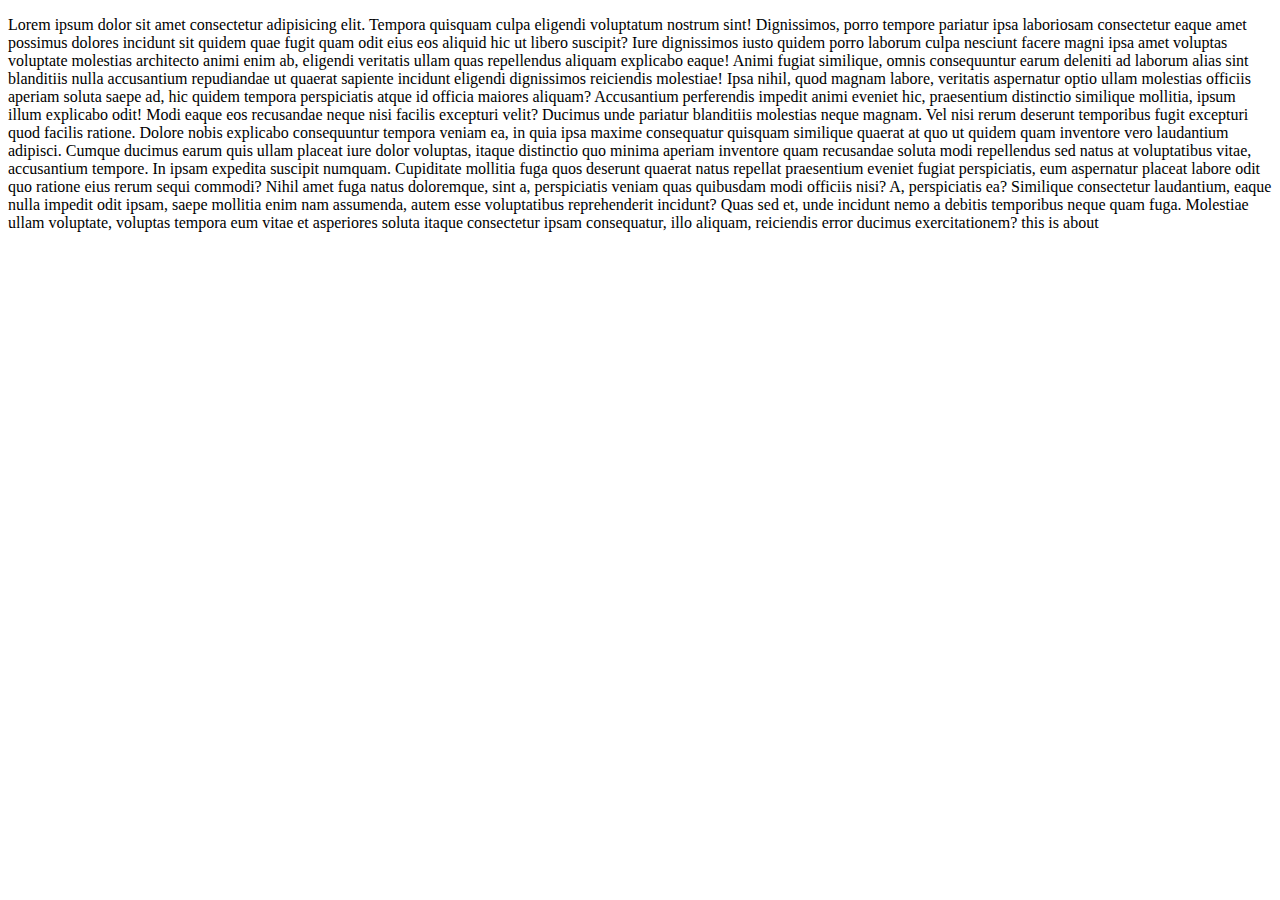
<file: about.html>
<!DOCTYPE html>
<html lang="en">
<head>
    <meta charset="UTF-8">
    <meta http-equiv="X-UA-Compatible" content="IE=edge">
    <meta name="viewport" content="width=device-width, initial-scale=1.0">
    <title>about</title>
</head>
<body>
    <p>Lorem ipsum dolor sit amet consectetur adipisicing elit. Tempora quisquam culpa eligendi voluptatum nostrum sint! Dignissimos, porro tempore pariatur ipsa laboriosam consectetur eaque amet possimus dolores incidunt sit quidem quae fugit quam odit eius eos aliquid hic ut libero suscipit? Iure dignissimos iusto quidem porro laborum culpa nesciunt facere magni ipsa amet voluptas voluptate molestias architecto animi enim ab, eligendi veritatis ullam quas repellendus aliquam explicabo eaque! Animi fugiat similique, omnis consequuntur earum deleniti ad laborum alias sint blanditiis nulla accusantium repudiandae ut quaerat sapiente incidunt eligendi dignissimos reiciendis molestiae! Ipsa nihil, quod magnam labore, veritatis aspernatur optio ullam molestias officiis aperiam soluta saepe ad, hic quidem tempora perspiciatis atque id officia maiores aliquam? Accusantium perferendis impedit animi eveniet hic, praesentium distinctio similique mollitia, ipsum illum explicabo odit! Modi eaque eos recusandae neque nisi facilis excepturi velit? Ducimus unde pariatur blanditiis molestias neque magnam. Vel nisi rerum deserunt temporibus fugit excepturi quod facilis ratione. Dolore nobis explicabo consequuntur tempora veniam ea, in quia ipsa maxime consequatur quisquam similique quaerat at quo ut quidem quam inventore vero laudantium adipisci. Cumque ducimus earum quis ullam placeat iure dolor voluptas, itaque distinctio quo minima aperiam inventore quam recusandae soluta modi repellendus sed natus at voluptatibus vitae, accusantium tempore. In ipsam expedita suscipit numquam. Cupiditate mollitia fuga quos deserunt quaerat natus repellat praesentium eveniet fugiat perspiciatis, eum aspernatur placeat labore odit quo ratione eius rerum sequi commodi? Nihil amet fuga natus doloremque, sint a, perspiciatis veniam quas quibusdam modi officiis nisi? A, perspiciatis ea? Similique consectetur laudantium, eaque nulla impedit odit ipsam, saepe mollitia enim nam assumenda, autem esse voluptatibus reprehenderit incidunt? Quas sed et, unde incidunt nemo a debitis temporibus neque quam fuga. Molestiae ullam voluptate, voluptas tempora eum vitae et asperiores soluta itaque consectetur ipsam consequatur, illo aliquam, reiciendis error ducimus exercitationem?
        this is about
    </p>
</body>
</html>
</file>
